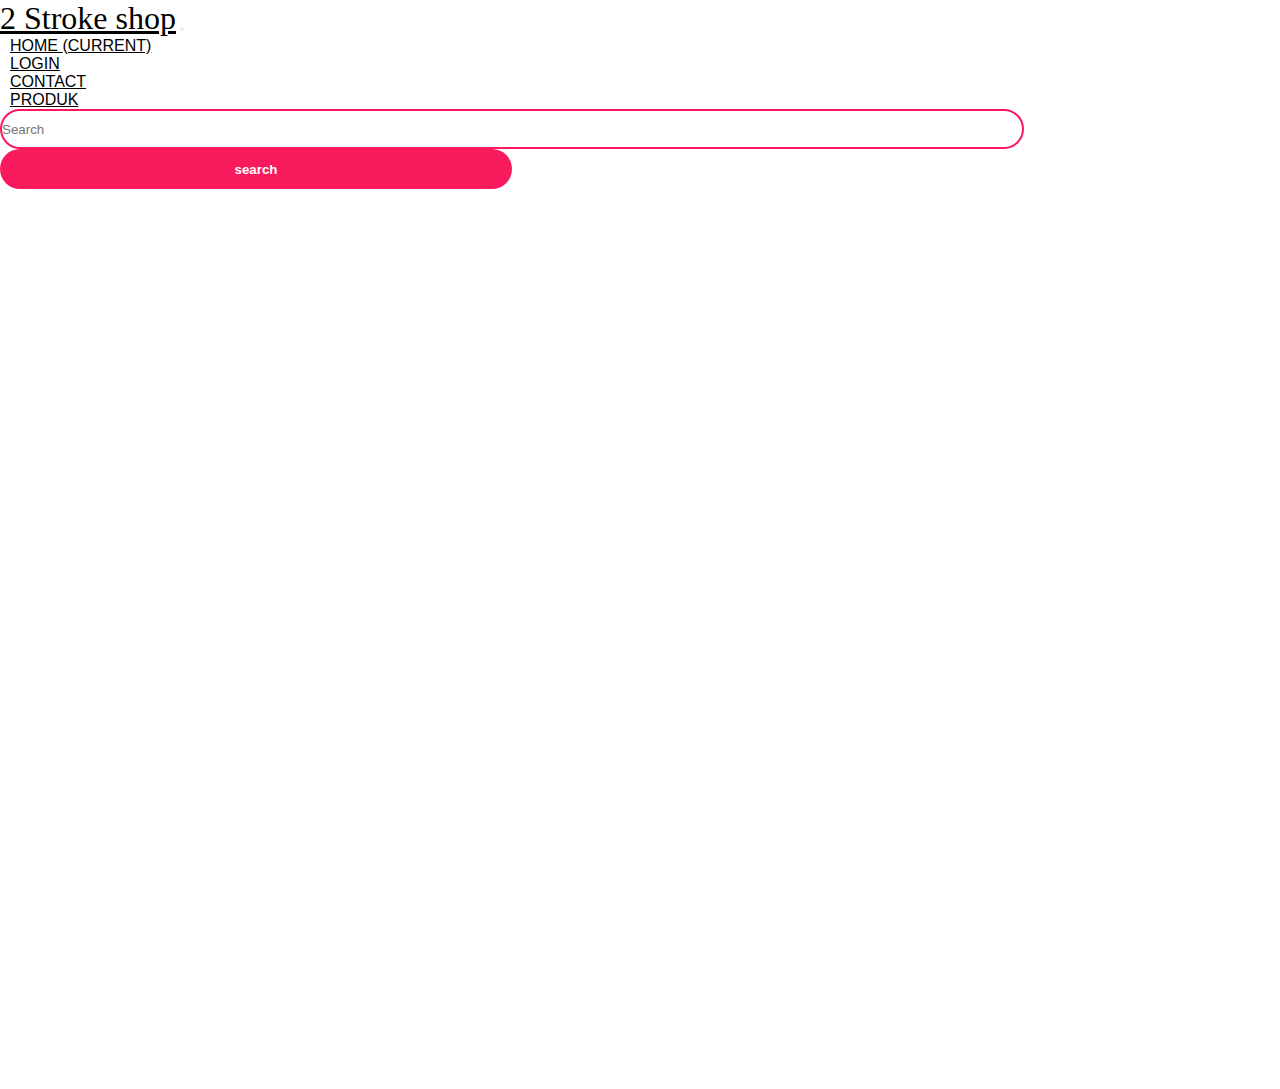
<file: index.html>
<!doctype html>
<html lang="en">

<head>
  <title>2 stroke </title>
  <!-- Required meta tags -->
  <meta charset="utf-8">
  <meta name="viewport" content="width=device-width, initial-scale=1, shrink-to-fit=no">

  <!-- Bootstrap CSS v5.2.1 -->
  <link href="https://cdn.jsdelivr.net/npm/bootstrap@5.2.1/dist/css/bootstrap.min.css" rel="stylesheet"
    integrity="sha384-iYQeCzEYFbKjA/T2uDLTpkwGzCiq6soy8tYaI1GyVh/UjpbCx/TYkiZhlZB6+fzT" crossorigin="anonymous">
    <link rel="stylesheet" href="style.css">
</head>

<body>
  <header>
    <!-- place navbar here -->
    <nav class="navbar navbar-expand-sm">
        <div class="container">
        <a class="navbar-brand" href="#">2 Stroke shop</a>
        <button class="navbar-toggler d-lg-none" type="button" data-bs-toggle="collapse" data-bs-target="#collapsibleNavId" aria-controls="collapsibleNavId"
          aria-expanded="false" aria-label="Toggle navigation">
          <span class="navbar-toggler-icon"></span>
        </button>
        <div class="collapse navbar-collapse" id="collapsibleNavId">
          <ul class="navbar-nav m-auto mt-2 mt-lg-0">
            <li class="nav-item">
              <a class="nav-link active" href="tempat nyoba template.html" aria-current="page">Home <span class="visually-hidden">(current)</span></a>
            </li>
            <li class="nav-item">
              <a class="nav-link" href="lognpart2.html">Login</a>
            </li>
            <li class="nav-item">
              <a class="nav-link" href="#">
                Contact
              </a>
            </li>
            <li class="nav-item">
              <a class="nav-link" href="#">Produk</a>
              
            </li>
          </ul>
          <form class="d-flex my-2 my-lg-0">
            <input class=" px-2 search" type="search" placeholder="Search">
            <button class="btn0" type="submit">search</button>
          </form>
        </div>
      </div>
    </nav>
    

<section class="main">
  <div class="container">
    <div class="row">
      <div class="col-lg-7"></div>
    </div>
  </div>
</section>








  </header>
  <main>

  </main>
  <footer>
    <!-- place footer here -->
  </footer>
  <!-- Bootstrap JavaScript Libraries -->
  <script src="https://cdn.jsdelivr.net/npm/@popperjs/core@2.11.6/dist/umd/popper.min.js"
    integrity="sha384-oBqDVmMz9ATKxIep9tiCxS/Z9fNfEXiDAYTujMAeBAsjFuCZSmKbSSUnQlmh/jp3" crossorigin="anonymous">
  </script>

  <script src="https://cdn.jsdelivr.net/npm/bootstrap@5.2.1/dist/js/bootstrap.min.js"
    integrity="sha384-7VPbUDkoPSGFnVtYi0QogXtr74QeVeeIs99Qfg5YCF+TidwNdjvaKZX19NZ/e6oz" crossorigin="anonymous">
  </script>
</body>

</html>
</file>
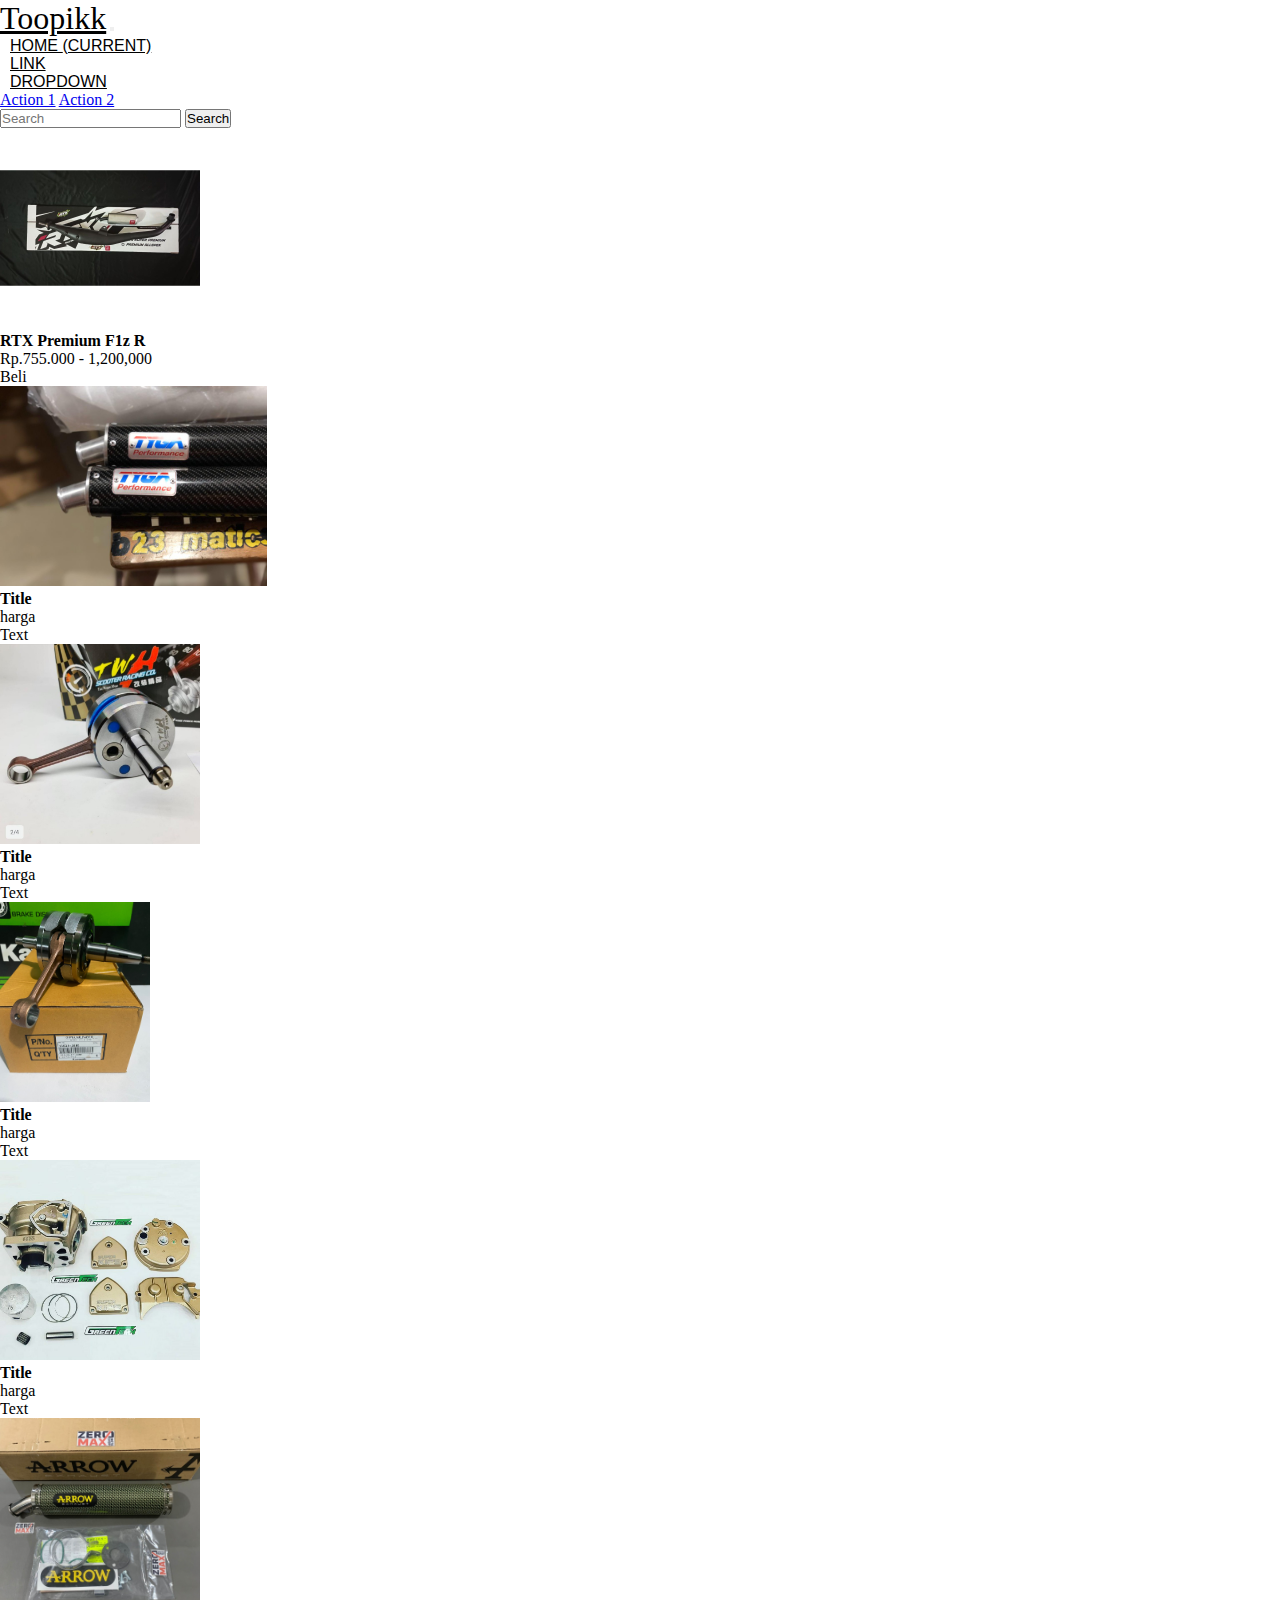
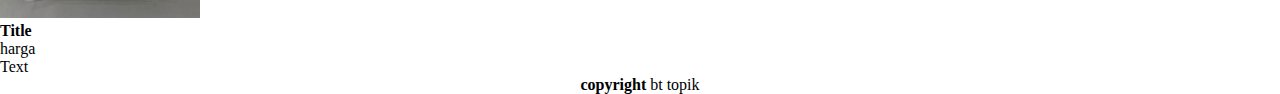
<file: isi.html>
<!doctype html>
<html lang="en">

<head>
    <title>Title</title>
    <!-- Required meta tags -->
    <meta charset="utf-8">
    <meta name="viewport" content="width=device-width, initial-scale=1, shrink-to-fit=no">

    <!-- Bootstrap CSS v5.2.1 -->
    <link href="https://cdn.jsdelivr.net/npm/bootstrap@5.2.1/dist/css/bootstrap.min.css" rel="stylesheet"
        integrity="sha384-iYQeCzEYFbKjA/T2uDLTpkwGzCiq6soy8tYaI1GyVh/UjpbCx/TYkiZhlZB6+fzT" crossorigin="anonymous">
<link rel="stylesheet" href="style.css">
</head>

<body>
    <header>
        <!-- place navbar here -->
        <nav class="navbar navbar-expand-sm navbar-dark bg-primary">
            <div class="container">
                <a class="navbar-brand" href="#">Toopikk</a>
                <button class="navbar-toggler d-lg-none" type="button" data-bs-toggle="collapse"
                    data-bs-target="#collapsibleNavId" aria-controls="collapsibleNavId" aria-expanded="false"
                    aria-label="Toggle navigation">
                    <span class="navbar-toggler-icon"></span>
                </button>
                <div class="collapse navbar-collapse" id="collapsibleNavId">
                    <ul class="navbar-nav ms-auto">
                        <li class="nav-item">
                            <a class="nav-link active" href="#" aria-current="page">Home <span
                                    class="visually-hidden">(current)</span></a>
                        </li>
                        <li class="nav-item">
                            <a class="nav-link" href="#">Link</a>
                        </li>
                        <li class="nav-item dropdown">
                            <a class="nav-link dropdown-toggle" href="#" id="dropdownId" data-bs-toggle="dropdown"
                                aria-haspopup="true" aria-expanded="false">Dropdown</a>
                            <div class="dropdown-menu" aria-labelledby="dropdownId">
                                <a class="dropdown-item" href="#">Action 1</a>
                                <a class="dropdown-item" href="#">Action 2</a>
                            </div>
                        </li>
                    </ul>
                    <form class="d-flex my-2 my-lg-0">
                        <input class="form-control me-sm-2" type="text" placeholder="Search">
                        <button class="btn btn-outline-success my-2 my-sm-0" type="submit">Search</button>
                    </form>
                </div>
            </div>
        </nav>

    </header>
    <main>
        <div class="container">
            <div class="row my-5">
                <div class="col-md-4">
                    <div class="card">
                        <img class="card-img-top" src="rtx premium.jpg" alt="Title" height="200px">
                        <div class="card-body">
                            <h4 class="card-title">RTX Premium F1z R</h4>
                            <p>Rp.755.000 - 1,200,000</p>
                        <a href=""></a> <p class="btn btn-primary" herf="#" role="button"
                        >Beli</p>
                        </div>
                
                </div>
                <div class="col-md-4">
                    <div class="card">
                        <img class="card-img-top" src="tyga.jpg" alt="Title" height="200px">
                        <div class="card-body">
                            <h4 class="card-title">Title</h4>
                            <p>harga</p>
                            <p class="btn btn-primary" herf="#" role="button"
                            >Text</p>
                        </div>
                    </div>
                </div>
                <div class="col-md-4">
                    <div class="card">
                        <img class="card-img-top" src="twh fiz.jpg" alt="Title" height="200px">
                        <div class="card-body">
                            <h4 class="card-title">Title</h4>
                            <p>harga</p>
                            <p class="btn btn-primary" herf="#" role="button"
                            >Text</p>
                        </div>
                    </div>
                </div>
                <div class="col-md-4">
                    <div class="card">
                        <img class="card-img-top" src="krukas zx.jpg" alt="Title" height="200px">
                        <div class="card-body">
                            <h4 class="card-title">Title</h4>
                            <p>harga</p>
                            <p class="btn btn-primary" herf="#" role="button"
                            >Text</p>
                        </div>
                    </div>
                </div>
                <div class="col-md-4">
                    <div class="card">
                        <img class="card-img-top" src="pdkGold.jpg" alt="Title" height="200px">
                        <div class="card-body">
                            <h4 class="card-title">Title</h4>
                            <p>harga</p>
                            <p class="btn btn-primary" herf="#" role="button"
                            >Text</p>
                        </div>
                    </div>
                </div>
                <div class="col-md-4">
                    <div class="card">
                        <img class="card-img-top" src="arrow.jpg" alt="Title" height="200px">
                        <div class="card-body">
                            <h4 class="card-title">Title</h4>
                            <p>harga</p>
                            <p class="btn btn-primary" herf="#" role="button"
                            >Text</p>
                        </div>
                    </div>
                </div>
            </div>
        </div>
    </div>
    </main>
    <footer>
        <!-- place footer here -->
        
        <div class="alert alert-danger" role="alert">
           <center> <strong>copyright</strong> bt topik</center>
        </div>
        
        
    </footer>
    <!-- Bootstrap JavaScript Libraries -->
    <script src="https://cdn.jsdelivr.net/npm/@popperjs/core@2.11.6/dist/umd/popper.min.js"
        integrity="sha384-oBqDVmMz9ATKxIep9tiCxS/Z9fNfEXiDAYTujMAeBAsjFuCZSmKbSSUnQlmh/jp3" crossorigin="anonymous">
        </script>

    <script src="https://cdn.jsdelivr.net/npm/bootstrap@5.2.1/dist/js/bootstrap.min.js"
        integrity="sha384-7VPbUDkoPSGFnVtYi0QogXtr74QeVeeIs99Qfg5YCF+TidwNdjvaKZX19NZ/e6oz" crossorigin="anonymous">
        </script>
</body>

</html>
</file>
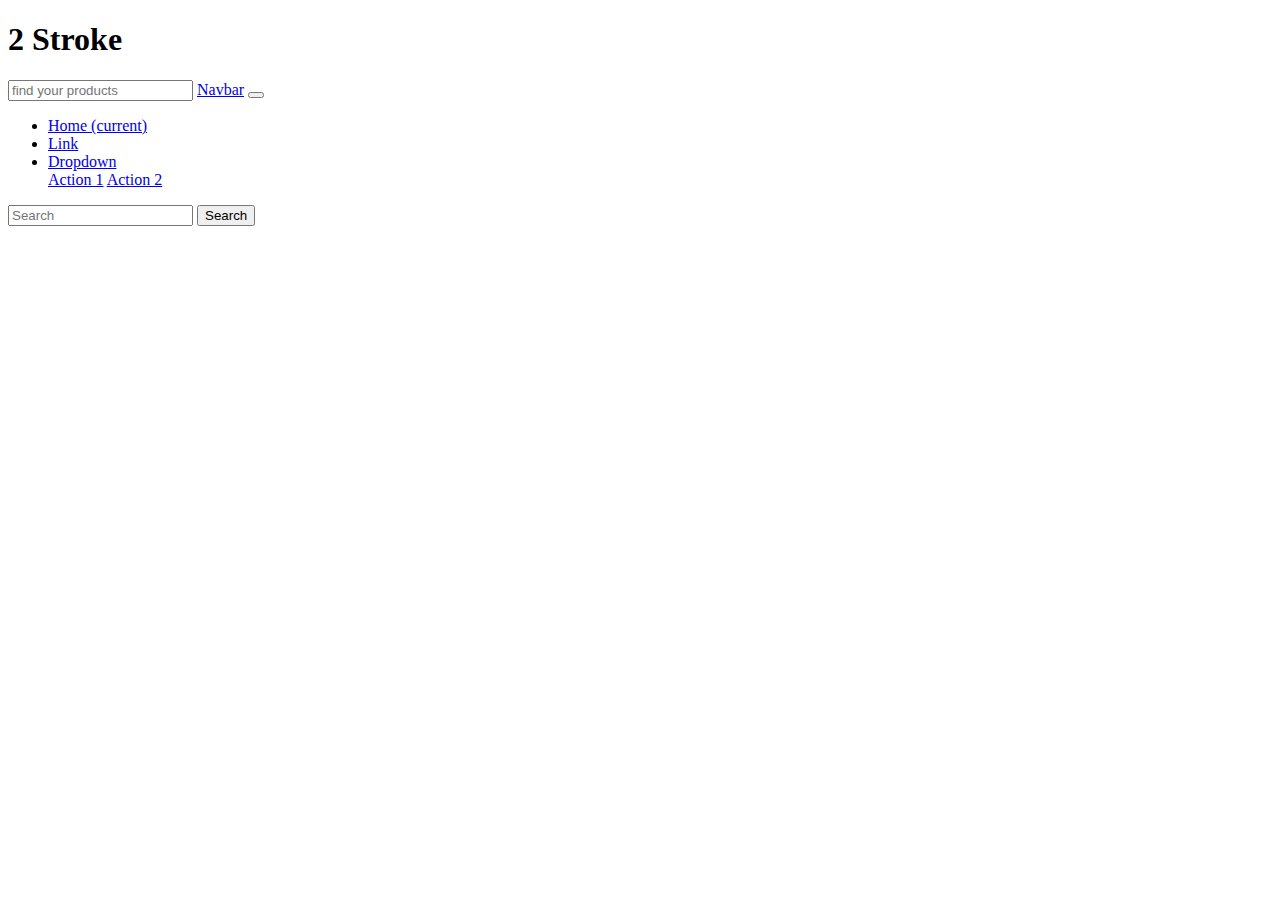
<file: l.html>
<!doctype html>
<html lang="en">

<head>
  <title>Title</title>
  <!-- Required meta tags -->
  <meta charset="utf-8">
  <meta name="viewport" content="width=device-width, initial-scale=1, shrink-to-fit=no">

  <!-- Bootstrap CSS v5.2.1 -->
  <link href="https://cdn.jsdelivr.net/npm/bootstrap@5.2.1/dist/css/bootstrap.min.css" rel="stylesheet"
    integrity="sha384-iYQeCzEYFbKjA/T2uDLTpkwGzCiq6soy8tYaI1GyVh/UjpbCx/TYkiZhlZB6+fzT" crossorigin="anonymous">

</head>

<body>
  <header>
    <!-- place navbar here -->
    <nav class="navbar navbar-expand-sm navbar-light bg-light">
          <div class="p"><h1>2 Stroke</h1></div>
          <form action="https://www.amazon.com" method="get" class="btn btn-secondary ms-auto mt-2 mt-lg-0"></form>
          <input type="search" class="form-control" name="" id="" aria-describedby="emailhelpid" placeholder="find your products">
            <a class="navbar-brand" href="#">Navbar</a>
            <button class="navbar-toggler d-lg-none" type="button" data-bs-toggle="collapse" data-bs-target="#collapsibleNavId" aria-controls="collapsibleNavId"
                aria-expanded="false" aria-label="Toggle navigation">
                <span class="navbar-toggler-icon"></span>
            </button>
            <div class="collapse navbar-collapse" id="collapsibleNavId">
                <ul class="navbar-nav me-auto mt-2 mt-lg-0">
                    <li class="nav-item">
                        <a class="nav-link active" href="#" aria-current="page">Home <span class="visually-hidden">(current)</span></a>
                    </li>
                    <li class="nav-item">
                        <a class="nav-link" href="#">Link</a>
                    </li>
                    <li class="nav-item dropdown">
                        <a class="nav-link dropdown-toggle" href="#" id="dropdownId" data-bs-toggle="dropdown" aria-haspopup="true" aria-expanded="false">Dropdown</a>
                        <div class="dropdown-menu" aria-labelledby="dropdownId">
                            <a class="dropdown-item" href="#">Action 1</a>
                            <a class="dropdown-item" href="#">Action 2</a>
                        </div>
                    </li>
                </ul>
                <form class="d-flex my-2 my-lg-0">
                    <input class="form-control me-sm-2" type="text" placeholder="Search">
                    <button class="btn btn-outline-success my-2 my-sm-0" type="submit">Search</button>
                </form>
            </div>
      </div>
    </nav>
    
  </header>
  <main>

  </main>
  <footer>
    <!-- place footer here -->
  </footer>
  <!-- Bootstrap JavaScript Libraries -->
  <script src="https://cdn.jsdelivr.net/npm/@popperjs/core@2.11.6/dist/umd/popper.min.js"
    integrity="sha384-oBqDVmMz9ATKxIep9tiCxS/Z9fNfEXiDAYTujMAeBAsjFuCZSmKbSSUnQlmh/jp3" crossorigin="anonymous">
  </script>

  <script src="https://cdn.jsdelivr.net/npm/bootstrap@5.2.1/dist/js/bootstrap.min.js"
    integrity="sha384-7VPbUDkoPSGFnVtYi0QogXtr74QeVeeIs99Qfg5YCF+TidwNdjvaKZX19NZ/e6oz" crossorigin="anonymous">
  </script>
</body>

</html>
</file>
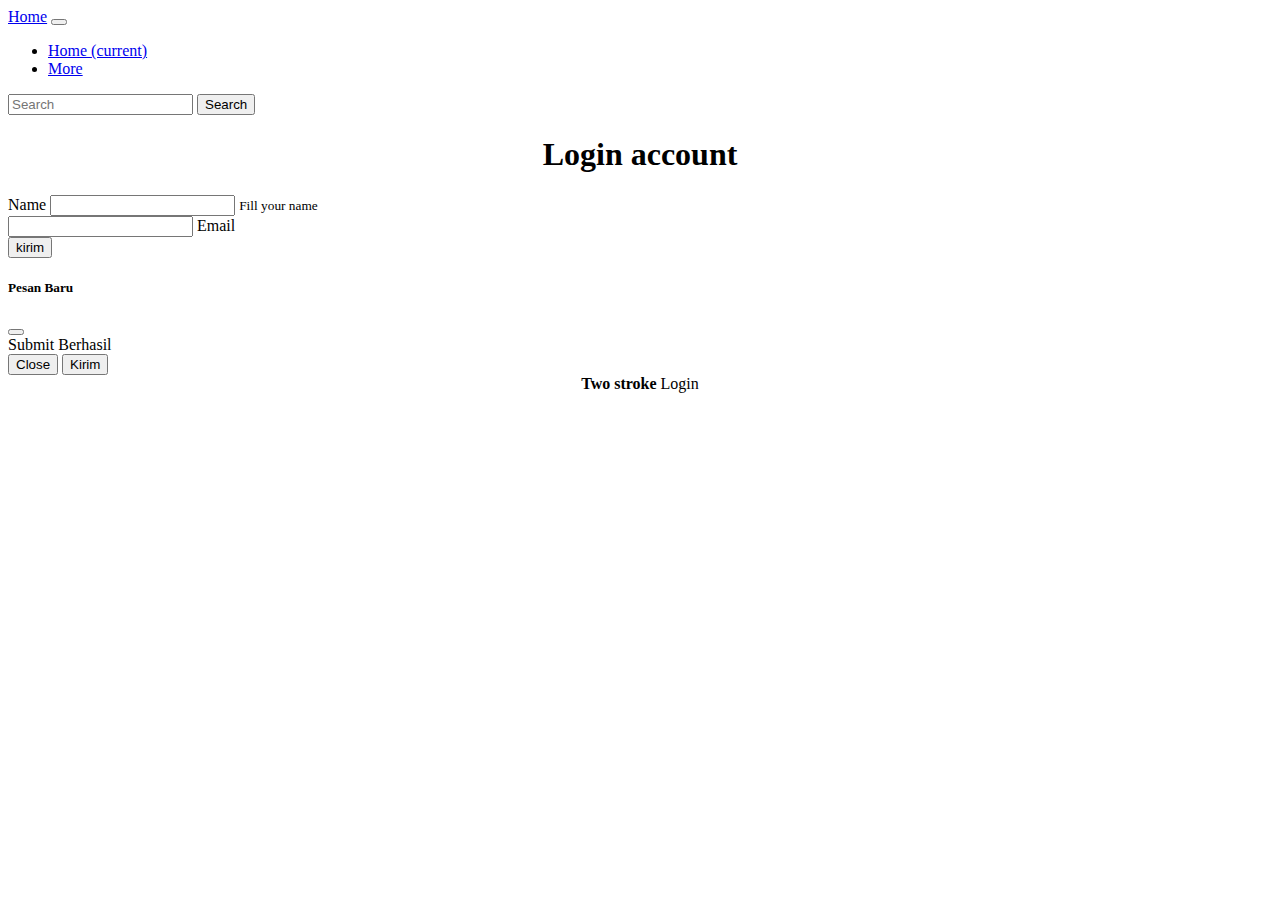
<file: login.html>
<!doctype html>
<html lang="en">

<head>
  <title>Taufiqy</title>
  <!-- Required meta tags -->
  <meta charset="utf-8">
  <meta name="viewport" content="width=device-width, initial-scale=1, shrink-to-fit=no">

  <!-- Bootstrap CSS v5.2.1 -->
  <link href="https://cdn.jsdelivr.net/npm/bootstrap@5.2.1/dist/css/bootstrap.min.css" rel="stylesheet"
    integrity="sha384-iYQeCzEYFbKjA/T2uDLTpkwGzCiq6soy8tYaI1GyVh/UjpbCx/TYkiZhlZB6+fzT" crossorigin="anonymous">
</head>

<body>
  <header>
    <!-- place navbar here -->
    <nav class="navbar navbar-expand-sm navbar-dark bg-da">
          <div class="container">
            <a class="navbar-brand" href="index.html">Home</a>
            <button class="navbar-toggler d-lg-none" type="button" data-bs-toggle="collapse" data-bs-target="#collapsibleNavId" aria-controls="collapsibleNavId"
                aria-expanded="false" aria-label="Toggle navigation">
                <span class="navbar-toggler-icon"></span>
            </button>
            <div class="collapse navbar-collapse" id="collapsibleNavId">
                <ul class="navbar-nav me-auto mt-2 mt-lg-0">
                    <li class="nav-item">
                        <a class="nav-link active" href="index.html" aria-current="page">Home <span class="visually-hidden">(current)</span></a>
                    </li>
                    <li class="nav-item dropdown">
                        <a class="nav-link dropdown-toggle" href="#" id="dropdownId" data-bs-toggle="dropdown" aria-haspopup="true" aria-expanded="false">More</a>
                        <div class="dropdown-menu" aria-labelledby="dropdownId">
                        </div>
                    </li>
                </ul>
                <form class="d-flex my-2 my-lg-0">
                    <input class="form-control me-sm-2" type="text" placeholder="Search">
                    <button class="btn btn-outline-success my-2 my-sm-0" type="submit">Search</button>
                </form>
            </div>
      </div>
    </nav>
    
  </header>
  <main>
<div class="container">
    <div class="row-cols-8 justify-content-center align-items-start g-2">
      <h1><center>Login account</center></h1>
      <form action="">
        <div class="mb-3">
          <label for="" class="form-label">Name</label>
          <input type="text"
            class="form-control" name="" id="" aria-describedby="helpId" placeholder="">
          <small id="helpId" class="form-text text-muted">Fill your name</small>
        </div>
        <div class="form-floating mb-3">
          <input
            type="text"
            class="form-control" name="formId1" id="formId1" placeholder="">
          <label for="formId1">Email</label>
        </div>
        <!-- Modal trigger button -->
        <button type="button" class="btn btn-primary btn-lg" data-bs-toggle="modal" data-bs-target="#modalId">
          kirim
        </button>
        
        <!-- Modal Body -->
        <!-- if you want to close by clicking outside the modal, delete the last endpoint:data-bs-backdrop and data-bs-keyboard -->
        <div class="modal fade" id="modalId" tabindex="-1" data-bs-backdrop="static" data-bs-keyboard="false" role="dialog" aria-labelledby="modalTitleId" aria-hidden="true">
            <div class="modal-dialog modal-dialog-scrollable modal-dialog-centered modal-sm" role="document">
                <div class="modal-content">
                    <div class="modal-header">
                        <h5 class="modal-title" id="modalTitleId">Pesan Baru</h5>
                            <button type="button" class="btn-close" data-bs-dismiss="modal" aria-label="Close"></button>
                    </div>
                    <div class="modal-body">
                        Submit Berhasil
                    </div>
                    <div class="modal-footer">
                        <button type="button" class="btn btn-secondary" data-bs-dismiss="modal">Close</button>
                       <a href="menu dasar.html"><button type="button" class="btn btn-primary">Kirim</button></a>
                    </div>
                </div>
            </div>
        </div>
        
        
        <!-- Optional: Place to the bottom of scripts -->
        <script>
            const myModal = new bootstrap.Modal(document.getElementById('modalId'), options)
        
        </script>
      </form>
    </div>
</div>
  </main>
  <footer>
    <!-- place footer here -->
    <center>
   
    <div class="alert alert-danger" role="alert">
        <strong>Two stroke</strong> Login
    </div>
    
    <script>
      var alertList = document.querySelectorAll('.alert');
      alertList.forEach(function (alert) {
        new bootstrap.Alert(alert)
      })
    </script>
    </center>
  </footer>
  <!-- Bootstrap JavaScript Libraries -->
  <script src="https://cdn.jsdelivr.net/npm/@popperjs/core@2.11.6/dist/umd/popper.min.js"
    integrity="sha384-oBqDVmMz9ATKxIep9tiCxS/Z9fNfEXiDAYTujMAeBAsjFuCZSmKbSSUnQlmh/jp3" crossorigin="anonymous">
  </script>

  <script src="https://cdn.jsdelivr.net/npm/bootstrap@5.2.1/dist/js/bootstrap.min.js"
    integrity="sha384-7VPbUDkoPSGFnVtYi0QogXtr74QeVeeIs99Qfg5YCF+TidwNdjvaKZX19NZ/e6oz" crossorigin="anonymous">
  </script>
</body>

</html>
</file>
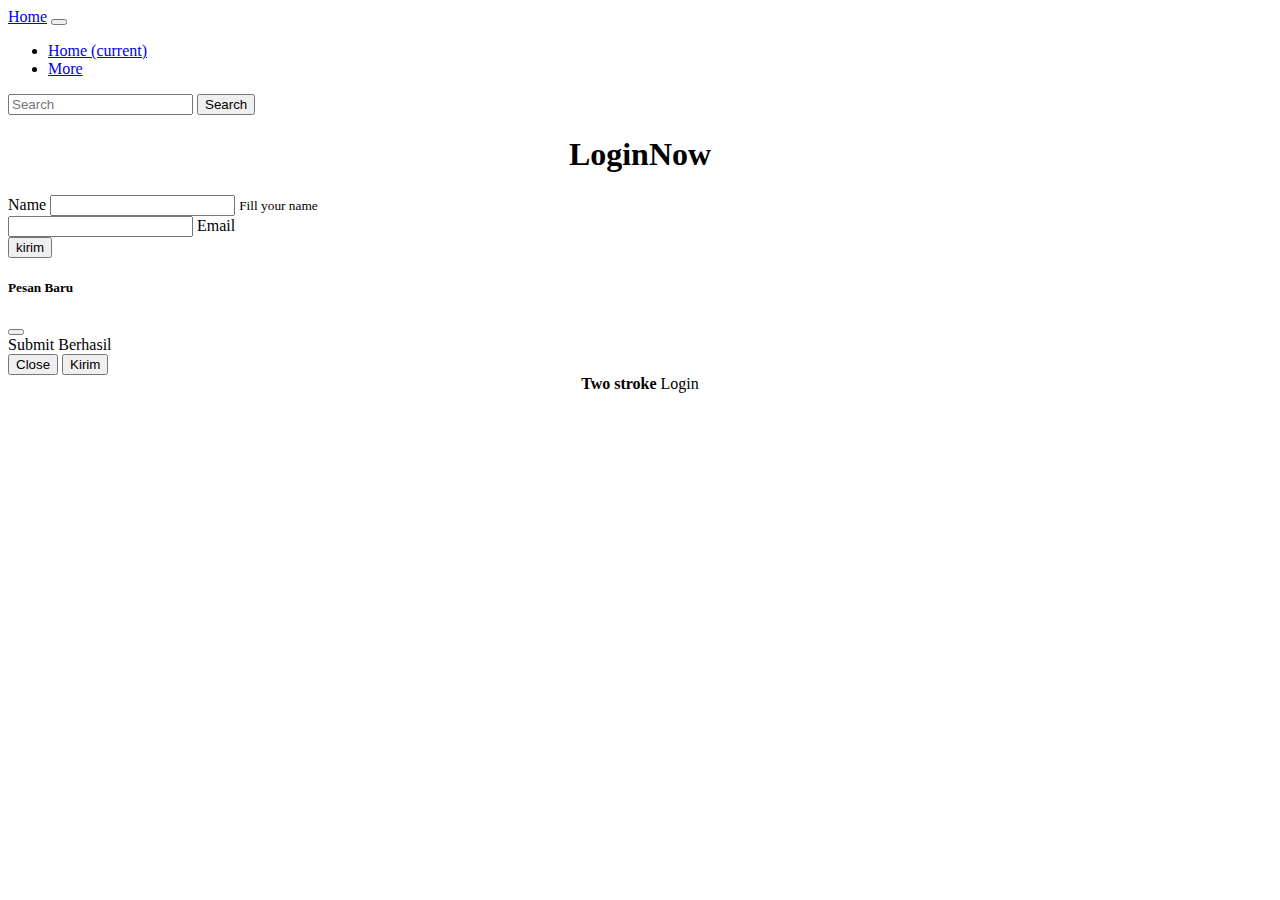
<file: lognpart2.html>
<!doctype html>
<html lang="en">

<head>
  <title>Taufiqy</title>
  <!-- Required meta tags -->
  <meta charset="utf-8">
  <meta name="viewport" content="width=device-width, initial-scale=1, shrink-to-fit=no">

  <!-- Bootstrap CSS v5.2.1 -->
  <link href="https://cdn.jsdelivr.net/npm/bootstrap@5.2.1/dist/css/bootstrap.min.css" rel="stylesheet"
    integrity="sha384-iYQeCzEYFbKjA/T2uDLTpkwGzCiq6soy8tYaI1GyVh/UjpbCx/TYkiZhlZB6+fzT" crossorigin="anonymous">
</head>

<body>
  <header>
    <!-- place navbar here -->
    <nav class="navbar navbar-expand-sm navbar-dark bg-da">
          <div class="container">
            <a class="navbar-brand" href="index.html">Home</a>
            <button class="navbar-toggler d-lg-none" type="button" data-bs-toggle="collapse" data-bs-target="#collapsibleNavId" aria-controls="collapsibleNavId"
                aria-expanded="false" aria-label="Toggle navigation">
                <span class="navbar-toggler-icon"></span>
            </button>
            <div class="collapse navbar-collapse" id="collapsibleNavId">
                <ul class="navbar-nav me-auto mt-2 mt-lg-0">
                    <li class="nav-item">
                        <a class="nav-link active" href="index.html" aria-current="page">Home <span class="visually-hidden">(current)</span></a>
                    </li>
                    <li class="nav-item dropdown">
                        <a class="nav-link dropdown-toggle" href="#" id="dropdownId" data-bs-toggle="dropdown" aria-haspopup="true" aria-expanded="false">More</a>
                        <div class="dropdown-menu" aria-labelledby="dropdownId">
                        </div>
                    </li>
                </ul>
                <form class="d-flex my-2 my-lg-0">
                    <input class="form-control me-sm-2" type="text" placeholder="Search">
                    <button class="btn btn-outline-success my-2 my-sm-0" type="submit">Search</button>
                </form>
            </div>
      </div>
    </nav>
    
  </header>
  <main>
<div class="container">
    <div class="row-cols-8 justify-content-center align-items-start g-2">
      <h1><center>LoginNow</center></h1>
      <form action="">
        <div class="mb-3">
          <label for="" class="form-label">Name</label>
          <input type="text"
            class="form-control" name="" id="" aria-describedby="helpId" placeholder="">
          <small id="helpId" class="form-text text-muted">Fill your name</small>
        </div>
        <div class="form-floating mb-3">
          <input
            type="text"
            class="form-control" name="formId1" id="formId1" placeholder="">
          <label for="formId1">Email</label>
        </div>
        <!-- Modal trigger button -->
        <button type="button" class="btn btn-primary btn-lg" data-bs-toggle="modal" data-bs-target="#modalId">
          kirim
        </button>
        
        <!-- Modal Body -->
        <!-- if you want to close by clicking outside the modal, delete the last endpoint:data-bs-backdrop and data-bs-keyboard -->
        <div class="modal fade" id="modalId" tabindex="-1" data-bs-backdrop="static" data-bs-keyboard="false" role="dialog" aria-labelledby="modalTitleId" aria-hidden="true">
            <div class="modal-dialog modal-dialog-scrollable modal-dialog-centered modal-sm" role="document">
                <div class="modal-content">
                    <div class="modal-header">
                        <h5 class="modal-title" id="modalTitleId">Pesan Baru</h5>
                            <button type="button" class="btn-close" data-bs-dismiss="modal" aria-label="Close"></button>
                    </div>
                    <div class="modal-body">
                        Submit Berhasil
                    </div>
                    <div class="modal-footer">
                        <button type="button" class="btn btn-secondary" data-bs-dismiss="modal">Close</button>
                       <a href="index.html"><button type="button" class="btn btn-primary">Kirim</button></a>
                    </div>
                </div>
            </div>
        </div>
        
        
        <!-- Optional: Place to the bottom of scripts -->
        <script>
            const myModal = new bootstrap.Modal(document.getElementById('modalId'), options)
        
        </script>
      </form>
    </div>
</div>
  </main>
  <footer>
    <!-- place footer here -->
    <center>
   
    <div class="alert alert-danger" role="alert">
        <strong>Two stroke</strong> Login
    </div>
    
    <script>
      var alertList = document.querySelectorAll('.alert');
      alertList.forEach(function (alert) {
        new bootstrap.Alert(alert)
      })
    </script>
    </center>
  </footer>
  <!-- Bootstrap JavaScript Libraries -->
  <script src="https://cdn.jsdelivr.net/npm/@popperjs/core@2.11.6/dist/umd/popper.min.js"
    integrity="sha384-oBqDVmMz9ATKxIep9tiCxS/Z9fNfEXiDAYTujMAeBAsjFuCZSmKbSSUnQlmh/jp3" crossorigin="anonymous">
  </script>

  <script src="https://cdn.jsdelivr.net/npm/bootstrap@5.2.1/dist/js/bootstrap.min.js"
    integrity="sha384-7VPbUDkoPSGFnVtYi0QogXtr74QeVeeIs99Qfg5YCF+TidwNdjvaKZX19NZ/e6oz" crossorigin="anonymous">
  </script>
</body>

</html>
</file>
<file: style.css>
*{
    padding: 0;
    margin: 0;
    box-sizing: border-box;
}
.navbar-brand{
    font-size: 2rem;
    color: black;
}
.navbar-brand:hover{
    color: black;
}
.nav-link{
    margin-right: 10px;
    margin-left: 10px;
    color: black;
    font-family: 'rubik', sans-serif;
    text-transform: uppercase;
}
.nav-link:hover{
    color: black;
}
.search{
    height: 40px;
    width: 80%;
    border-radius: 60px;
    outline: none;
    margin-right: -35px;
    font-family: 'rubik', sans-serif;
    border: 2px solid rgb(248, 26, 92);
}
.btn0{
    height: 40px;
    width: 40%;
    outline: none;
    border: none;
    background: rgb(248, 26, 92);
    color: white;
    border-radius: 60px;
    font-weight: 700;
}
.main{
    background: url(https://img.freepik.com/free-vector/online-shopping-concept-illustration-with-words-people_613284-2431.jpg?w=900&t=st=1693913364~exp=1693913964~hmac=dc5b4120221fd40342e3214c62a7569e239b539815b9920dac5161149512a770)no-repeat;
    background-size: cover;
    height: 100vh;
    background-position: 50% 50%;
    width: 100%;
}
</file>
